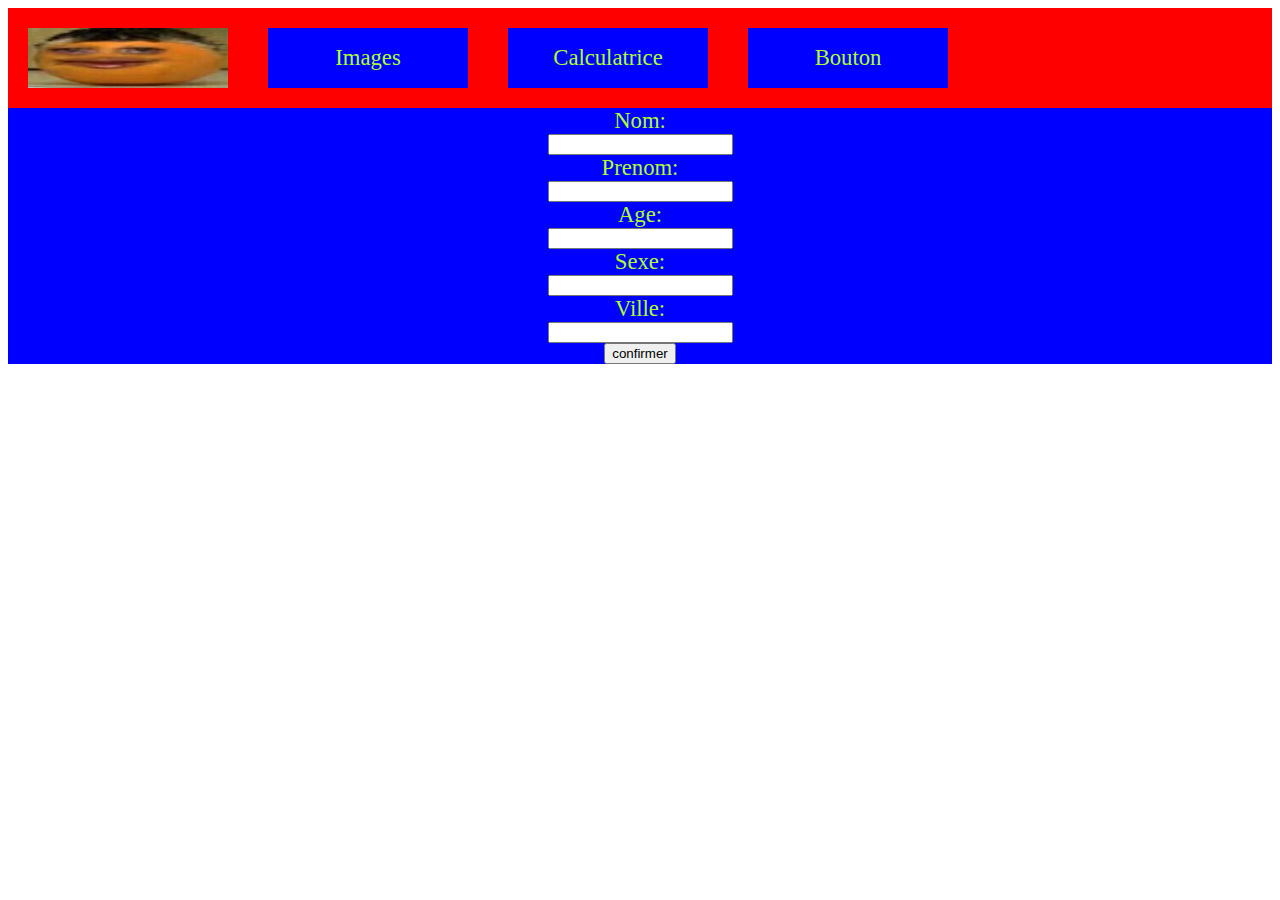
<file: index.html>
<!DOCTYPE html>
<html>
    <head>
        <meta charset="utf-8" />
        <title>exo js</title>
		<link rel="stylesheet" href="./styles/main.css">
    </head>

    <body>
    	<div id="main" class="flex flex-column">
    		<div id="navbar" class="flex flex-row">
				<div class="flex navbar-div">
					<a class="flex" href="./index.html"><img style="width: 200px;" src="./assets/images/oranj_drol.jpg"></a>
				</div>
				<div class="flex navbar-div flex-center">
					<a class="flex" href="./pages/page1.html"><p class="flex">Images</p></a>
				</div>
				<div class="flex navbar-div flex-center">
					<a class="flex" href="./pages/page2.html"><p class="flex">Calculatrice</p></a>
				</div>
				<div class="flex navbar-div flex-center">
					<a class="flex" href="./pages/page1.html"><p class="flex">Bouton</p></a>
				</div>
    		</div>
    		<div id="main-div" class="flex flex-column">
				<form class="flex flex-center flex-column" action="">
					<label for="nom">Nom:</label>
					<input type="text" id="nom" name="nom">
					<label for="prenom">Prenom:</label>
					<input type="text" id="prenom" name="prenom">
					<label for="age">Age:</label>
					<input type="text" id="age" name="age">
					<label for="sexe">Sexe:</label>
					<input type="text" id="sexe" name="sexe">
					<label for="ville">Ville:</label>
					<input type="text" id="ville" name="ville">
					<input onclick="formulaireConfirme()" type="submit" value="confirmer">
				</form>
			</div>
    	</div>
    </body>
</html>
<script src="./scripts/index.js"></script>
</file>
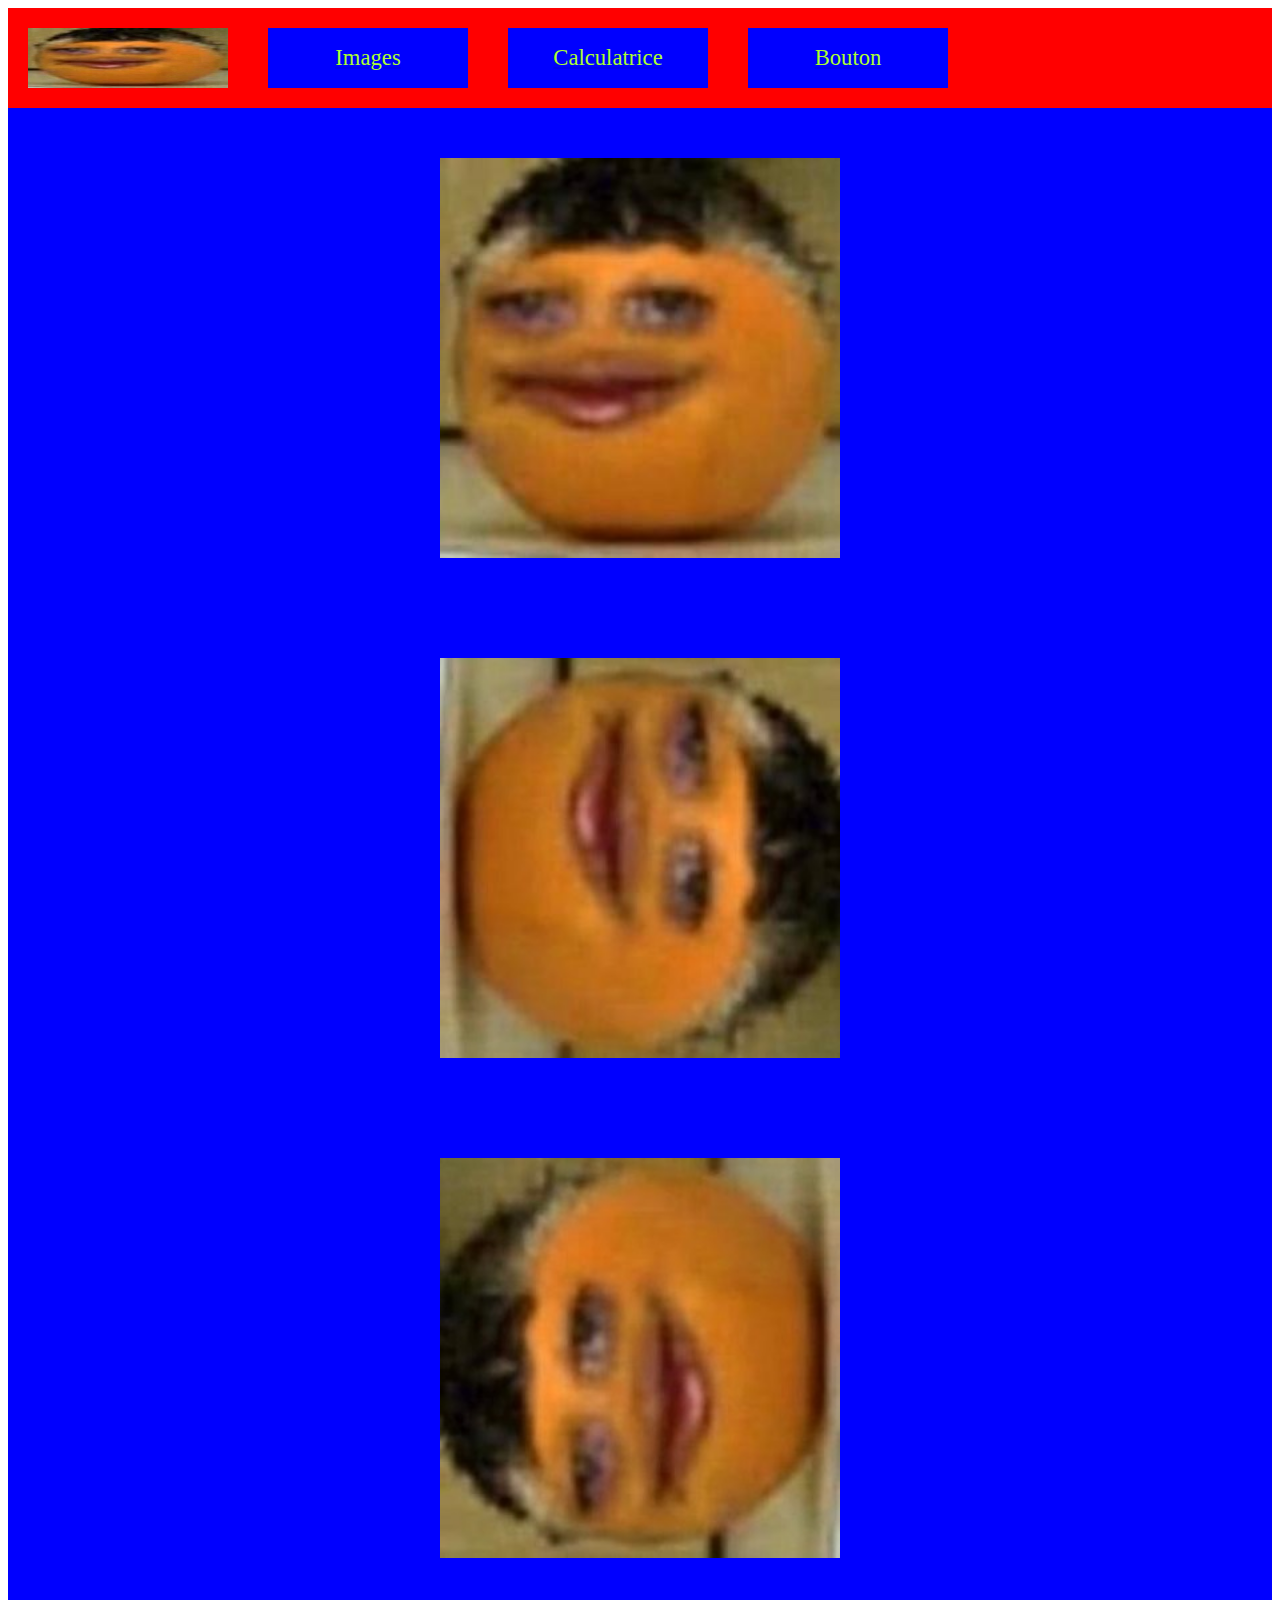
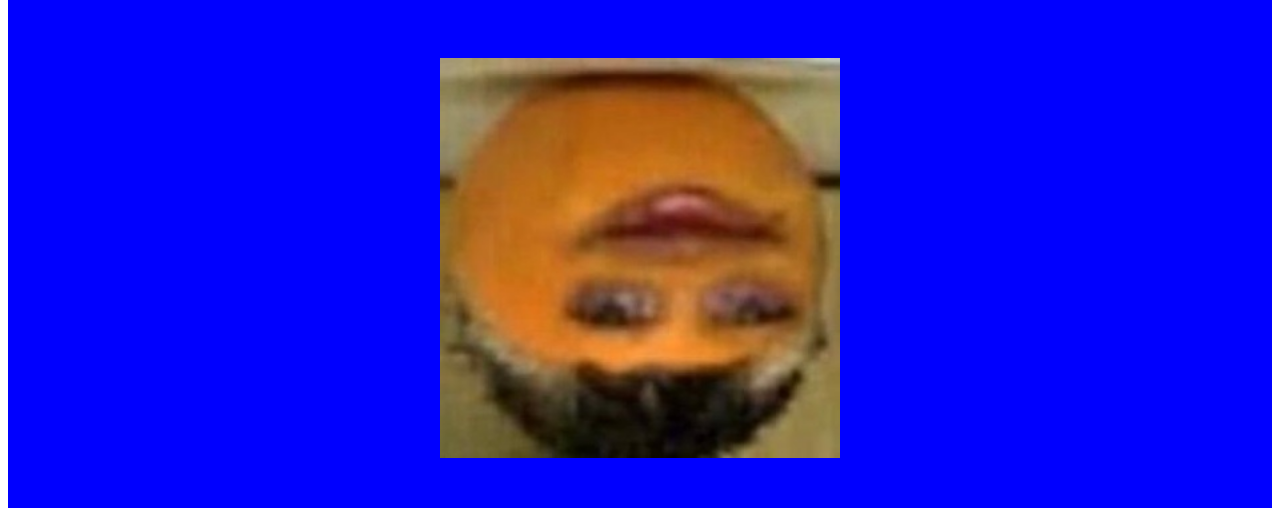
<file: pages/page1.html>
<!DOCTYPE html>
<html>
    <head>
        <meta charset="utf-8" />
        <title>exo js</title>
		<link rel="stylesheet" href="../styles/page1.css">
    </head>

    <body>
    	<div id="main" class="flex flex-column">
    		<div id="navbar" class="flex flex-row">
				<div class="flex navbar-div">
					<a class="flex" href="../index.html"><img style="width: 200px;" src="../assets/images/oranj_drol.jpg"></a>
				</div>
				<div class="flex navbar-div flex-center">
					<a class="flex" href="../pages/page1.html"><p class="flex">Images</p></a>
				</div>
				<div class="flex navbar-div flex-center">
					<a class="flex" href="../pages/page2.html"><p class="flex">Calculatrice</p></a>
				</div>
				<div class="flex navbar-div flex-center">
					<a class="flex" href="../pages/page1.html"><p class="flex">Bouton</p></a>
				</div>
    		</div>
    		<div id="main-div" class="flex">
				<div class="flex flex-center flex-row div-oranj-drol">
					<img onclick="tournerImage()" id="oranj-drol-1" class="oranj-drol" width="400px" src="../assets/images/oranj_drol.jpg">
					<img onclick="tournerImage()" id="oranj-drol-2" class="oranj-drol" width="400px" src="../assets/images/oranj_drol_1.jpg">
					<img onclick="tournerImage()" id="oranj-drol-4" class="oranj-drol" width="400px" src="../assets/images/oranj_drol_3.jpg">
					<img onclick="tournerImage()" id="oranj-drol-3" class="oranj-drol" width="400px" src="../assets/images/oranj_drol_2.jpg">
				</div>
			</div>
    	</div>
    </body>
</html>
<script src="../scripts/page1.js"></script>
</file>
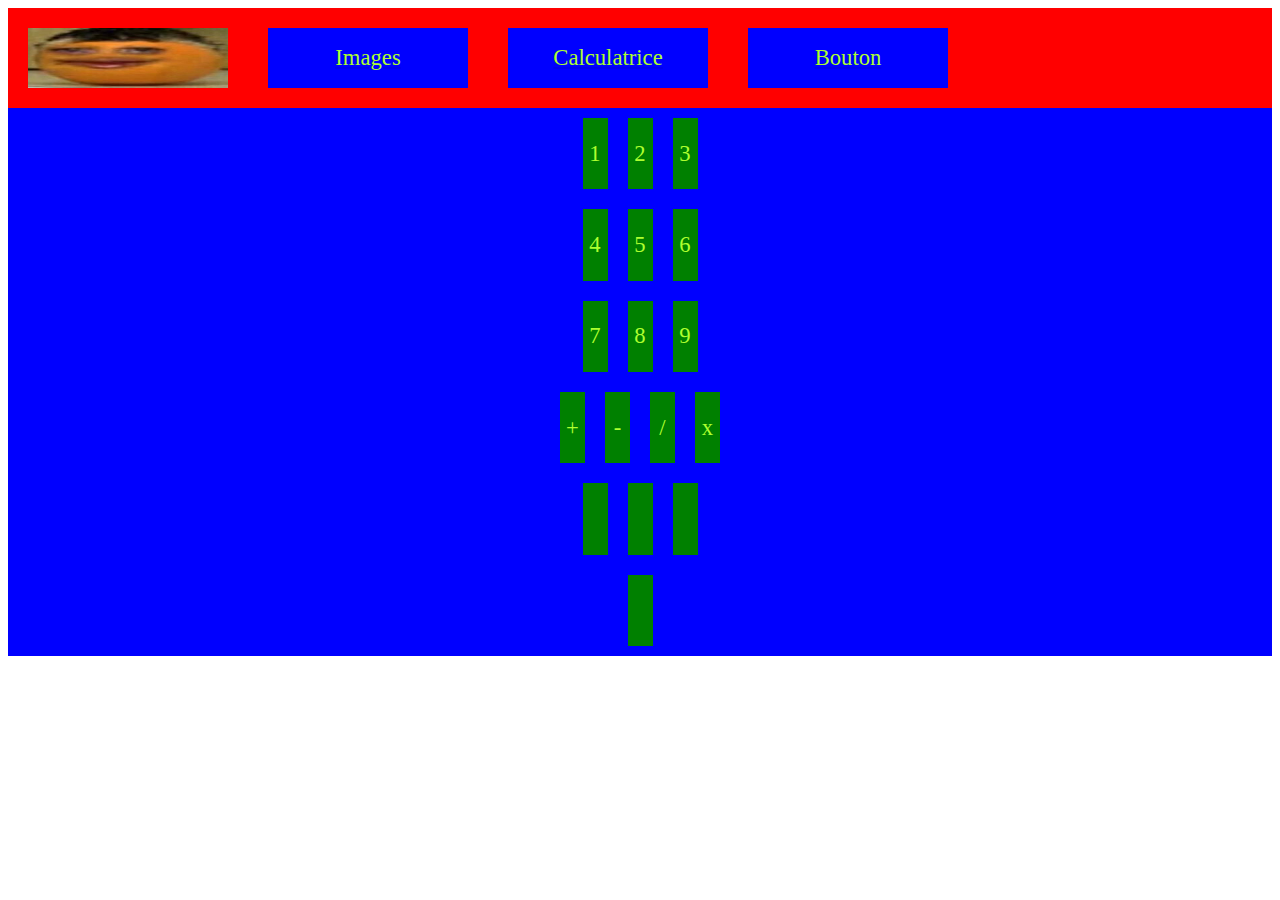
<file: pages/page2.html>
<!DOCTYPE html>
<html>
    <head>
        <meta charset="utf-8" />
        <title>exo js</title>
		<link rel="stylesheet" href="../styles/page2.css">
    </head>

    <body>
    	<div id="main" class="flex flex-column">
    		<div id="navbar" class="flex flex-row">
				<div class="flex navbar-div">
					<a class="flex" href="../index.html"><img style="width: 200px;" src="../assets/images/oranj_drol.jpg"></a>
				</div>
				<div class="flex navbar-div flex-center">
					<a class="flex" href="../pages/page1.html"><p class="flex">Images</p></a>
				</div>
				<div class="flex navbar-div flex-center">
					<a class="flex" href="../pages/page2.html"><p class="flex">Calculatrice</p></a>
				</div>
				<div class="flex navbar-div flex-center">
					<a class="flex" href="../pages/page1.html"><p class="flex">Bouton</p></a>
				</div>
    		</div>
    		<div id="main-div" class="flex flex-column">
				<div class="flex flex-row flex-center">
					<div class="flex flex-center bouton-calculatrice">
						<p>1</p>
					</div>
					<div class="flex flex-center bouton-calculatrice">
						<p>2</p>
					</div>
					<div class="flex flex-center bouton-calculatrice">
						<p>3</p>
					</div>
				</div>
				<div class="flex flex-row flex-center">
					<div class="flex flex-center bouton-calculatrice">
						<p>4</p>
					</div>
					<div class="flex flex-center bouton-calculatrice">
						<p>5</p>
					</div>
					<div class="flex flex-center bouton-calculatrice">
						<p>6</p>
					</div>
				</div>
				<div class="flex flex-row flex-center">
					<div class="flex flex-center bouton-calculatrice">
						<p>7</p>
					</div>
					<div class="flex flex-center bouton-calculatrice">
						<p>8</p>
					</div>
					<div class="flex flex-center bouton-calculatrice">
						<p>9</p>
					</div>
				</div>
				<div class="flex flex-row flex-center">
					<div class="flex flex-center bouton-calculatrice">
						<p>+</p>
					</div>
					<div class="flex flex-center bouton-calculatrice">
						<p>-</p>
					</div>
					<div class="flex flex-center bouton-calculatrice">
						<p>/</p>
					</div>
					<div class="flex flex-center bouton-calculatrice">
						<p>x</p>
					</div>
				</div>
				<div class="flex flex-row flex-center">
					<div class="flex flex-center bouton-calculatrice">
						<p> </p>
					</div>
					<div class="flex flex-center bouton-calculatrice">
						<p> </p>
					</div>
					<div class="flex flex-center bouton-calculatrice">
						<p> </p>
					</div>
				</div>
				<div class="flex flex-row flex-center">
					<div class="flex flex-center bouton-calculatrice">
						<p> </p>
					</div>
				</div>
			</div>
    	</div>
    </body>
</html>
</file>
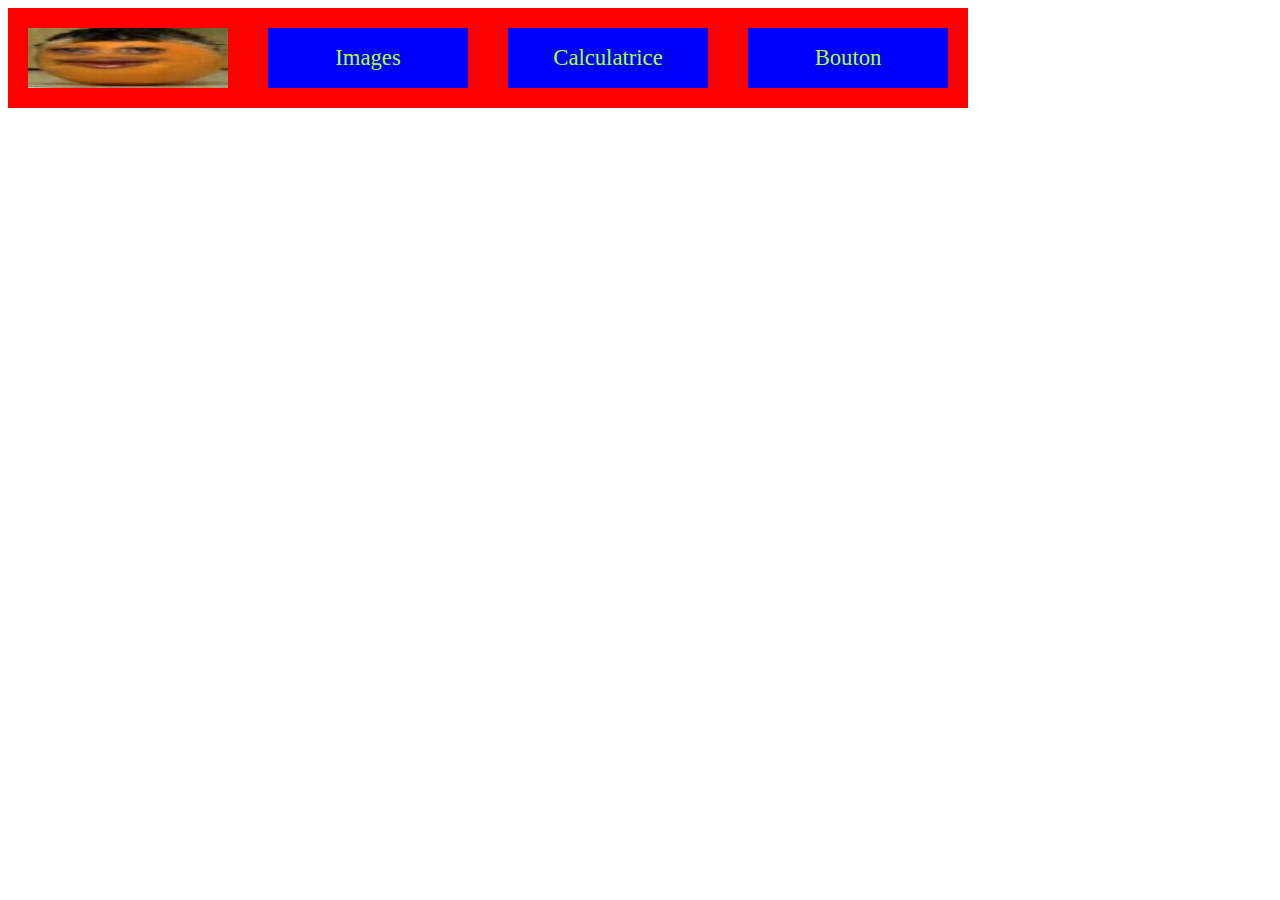
<file: pages/page3.html>
<!DOCTYPE html>
<html>
    <head>
        <meta charset="utf-8" />
        <title>exo js</title>
		<link rel="stylesheet" href="../styles/main.css">
    </head>

    <body>
    	<div id="main" class="flex">
    		<div id="navbar" class="flex">
				<div class="flex navbar-div">
					<a class="flex" href="../index.html"><img style="width: 200px;" src="../assets/images/oranj_drol.jpg"></a>
				</div>
				<div class="flex navbar-div flex-center">
					<a class="flex" href="../pages/page1.html"><p class="flex">Images</p></a>
				</div>
				<div class="flex navbar-div flex-center">
					<a class="flex" href="../pages/page2.html"><p class="flex">Calculatrice</p></a>
				</div>
				<div class="flex navbar-div flex-center">
					<a class="flex" href="../pages/page1.html"><p class="flex">Bouton</p></a>
				</div>
    		</div>
    		<div id="main-div" class="flex">
			</div>
    	</div>
    </body>
</html>
</file>
<file: styles/main.css>
.flex {
    display: flex;
}

.flex-center {
    justify-content: center;
    align-items: center;
}

.flex-row {
    flex-direction: row;
}

.flex-column {
    flex-direction: column;
}

#navbar {
    background-color: red;
    height: 100px;
}

.navbar-div {
    background-color: blue;
    width: 200px;
    margin: 20px;
}

#main-div {
    background-color: blue;
}

p, label {
    color: greenyellow;
    font-size: 6mm;
}
</file>
<file: styles/page1.css>
.flex {
    display: flex;
}

.flex-center {
    justify-content: center;
    align-items: center;
}

.flex-row {
    flex-direction: row;
}

.flex-column {
    flex-direction: column;
}

#navbar {
    background-color: red;
    height: 100px;
}

.navbar-div {
    background-color: blue;
    width: 200px;
    margin: 20px;
}

#main-div {
    background-color: blue;
}

p, label {
    color: greenyellow;
    font-size: 6mm;
}

.div-oranj-drol {
    flex-wrap: wrap;
    margin-left: 200px;
    margin-right: 200px;
}

.oranj-drol {
    margin: 50px;
}
</file>
<file: styles/page2.css>
.flex {
    display: flex;
}

.flex-center {
    justify-content: center;
    align-items: center;
}

.flex-row {
    flex-direction: row;
}

.flex-column {
    flex-direction: column;
}

#navbar {
    background-color: red;
    height: 100px;
}

.navbar-div {
    background-color: blue;
    width: 200px;
    margin: 20px;
}

#main-div {
    background-color: blue;
}

p, label {
    color: greenyellow;
    font-size: 6mm;
}

.bouton-calculatrice {
    background-color: green;
    margin: 10px;
    width: 25px;
}
</file>
